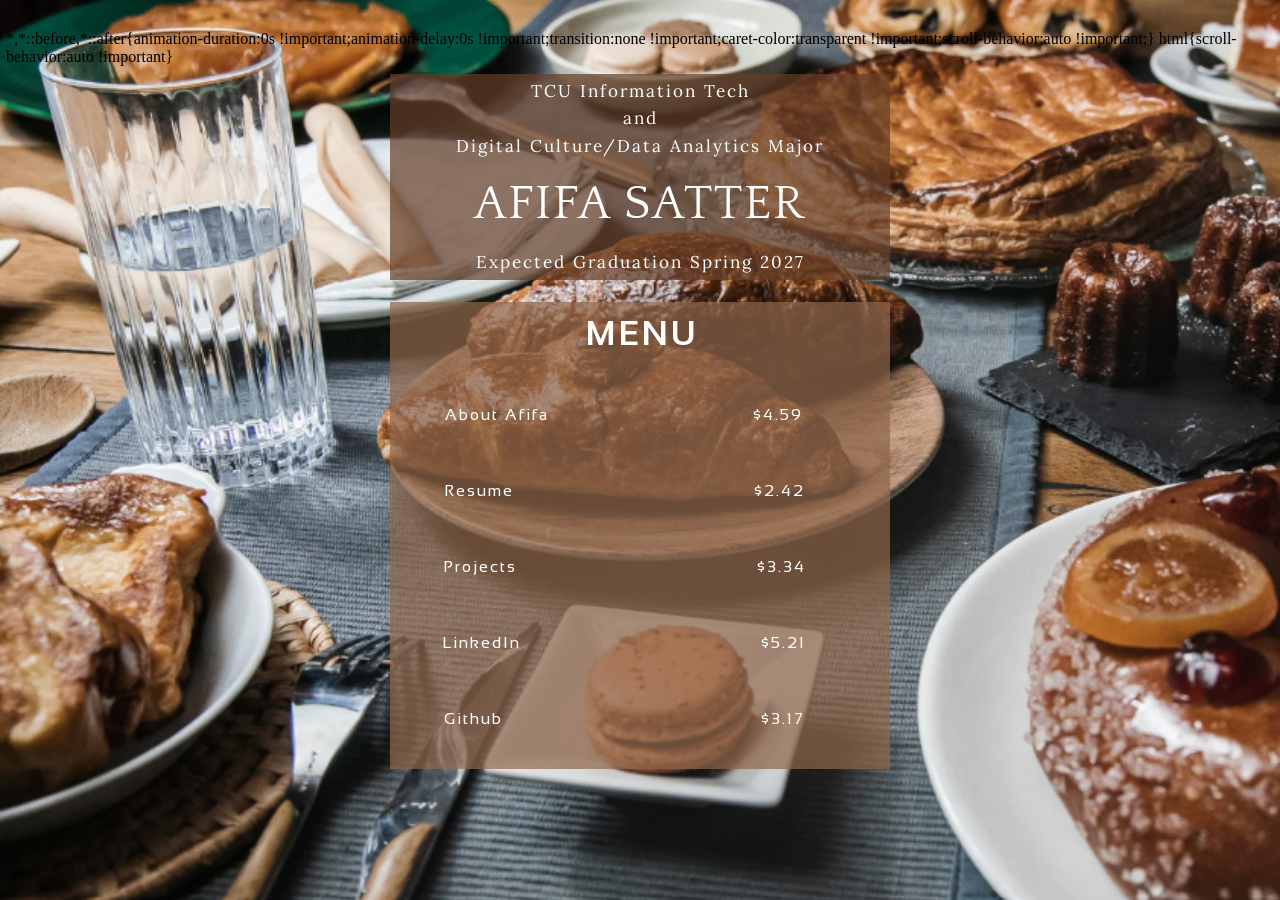
<file: index.html>
<!DOCTYPE html>
<html lang="en">
    <head>
        <meta charset="UTF-8">
        <meta name="viewport" content="width=device-width, initial-scale=1.0">
        <link rel="stylesheet" href="style.css">
        <link href='https://fonts.googleapis.com/css?family=Lora:italic' rel='stylesheet'>
        <link href='https://fonts.googleapis.com/css?family=Quattrocento:bold' rel='stylesheet'>
        <link href='https://fonts.googleapis.com/css?family=Sansation' rel='stylesheet'>




    </head>

    <body>
        <div class="box1">
            <div class="tcuHead"><p>TCU Information Tech <br> and <br> Digital Culture/Data Analytics Major</p></div>
            <div class="name">AFIFA SATTER</div>
            <div class="grad"><p>Expected Graduation Spring 2027</p></div>

            
        </div>
        
        <div class="box2">

            <div class="menuTitle"><h1>MENU</h1></div>
            <div class="navigationItems">
                <nav class="menu">
                    <ul>
                        <div style = "display: flex;">
                            <li><a href="AboutAfifa.html">About Afifa&emsp;&emsp;&emsp;&emsp;&emsp;&emsp;&emsp;&emsp;&emsp;&emsp;&emsp;</a></li>
                            <p>$4.59</p>
                        </div>

                        <div style = "display: flex;">
                            <li><a href="CopyofAfifaSatter (2).html">Resume&emsp;&emsp;&emsp;&emsp;&emsp;&emsp;&emsp;&emsp;&emsp;&emsp;&emsp;&emsp;&emsp;</a></li>
                            <p>$2.42</p>
                        </div>

                        <div style = "display: flex;">
                            <li><a href="projects.html">Projects&emsp;&emsp;&emsp;&emsp;&emsp;&emsp;&emsp;&emsp;&emsp;&emsp;&emsp;&emsp;&emsp;</a></li>
                            <p>$3.34</p>
                        </div>

                        <div style = "display: flex;">
                            <li><a href="https://www.linkedin.com/in/afifa-satter-tcu/">LinkedIn&emsp;&emsp;&emsp;&emsp;&emsp;&emsp;&emsp;&emsp;&emsp;&emsp;&emsp;&emsp;&emsp;</a></li>
                            <p>$5.21</p>
                        </div>

                        <div style = "display: flex;">
                            <li><a href="https://github.com/afifafs">Github&emsp;&emsp;&emsp;&emsp;&emsp;&emsp;&emsp;&emsp;&emsp;&emsp;&emsp;&emsp;&emsp;&emsp;</a></li>
                            <p>$3.17</p>
                        </div>

                    </ul>




                
                
                </nav>

            
            </div>
        </div>
        


        



    </body>

</html>
</file>
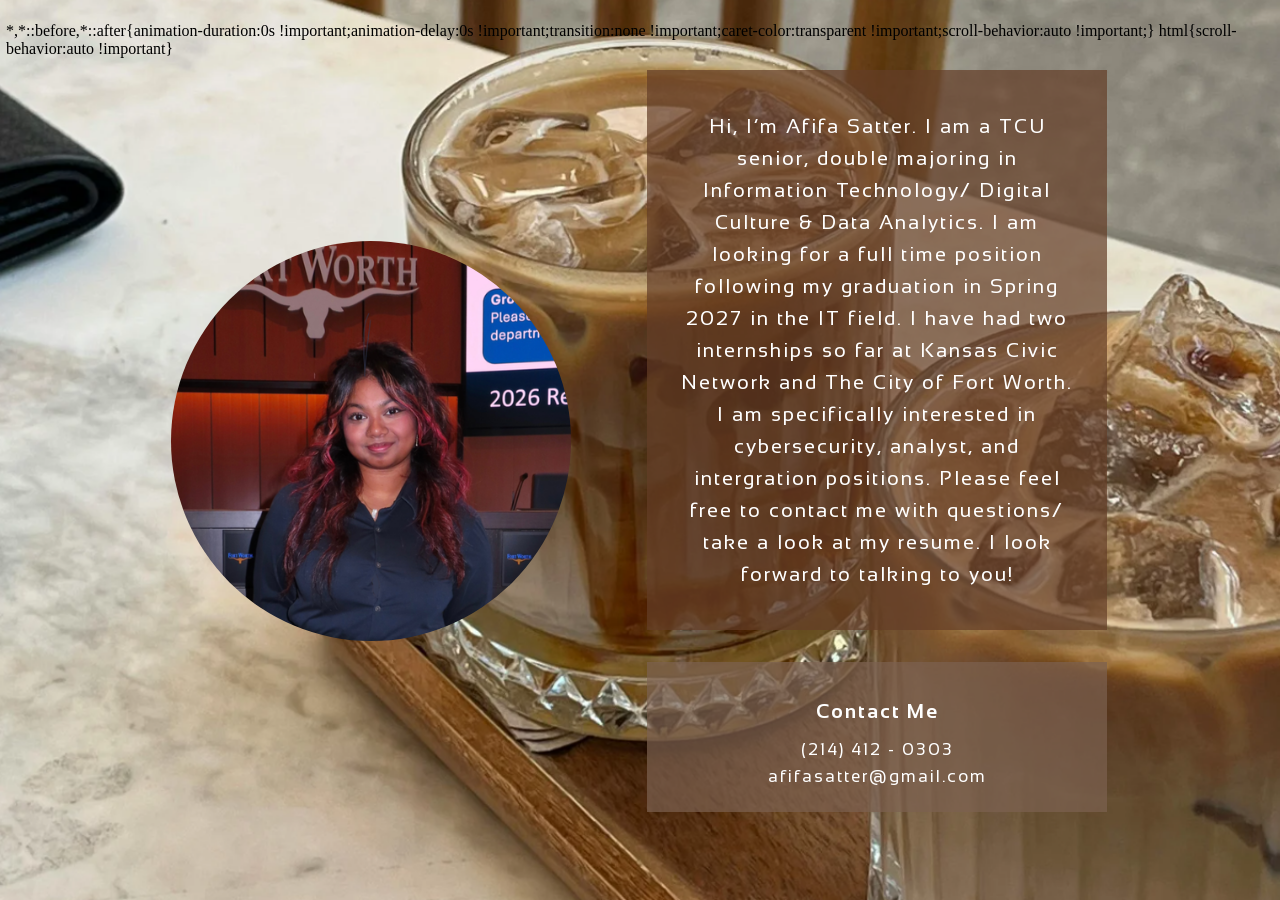
<file: AboutAfifa.html>
<!DOCTYPE html>
<html lang="en">
    <head>
        <meta charset="UTF-8">
        <meta name="viewport" content="width=device-width, initial-scale=1.0">
        <link rel="stylesheet" href="styleAbt.css">
        <link href='https://fonts.googleapis.com/css?family=Sansation' rel='stylesheet'>



    </head>

    <body>

        <div class="container">
            <img src="profile.png" alt="profile" class="profimg">
            <div class="content">

                <div class= "aboutMe">
                    <p>Hi, I’m Afifa Satter. I am a TCU senior, double majoring in Information Technology/ Digital Culture & Data Analytics. I am looking for a full time position following my graduation in Spring 2027 in the IT field. I have had two internships so far at Kansas Civic Network and The City of Fort Worth. I am specifically interested in cybersecurity, analyst, and intergration positions. Please feel free to contact me with questions/ take a look at my resume. I look forward to talking to you!  </p>
                </div>


                <div class="info">
                    <div class="contactTitle">
                        <h3>Contact Me</h3>
                    </div>

                    <div class="contact"> 
                        <p>(214) 412 - 0303 <br> afifasatter@gmail.com</p>
                    </div>
            </div>
        </div>
        </div>

    </body>
</file>
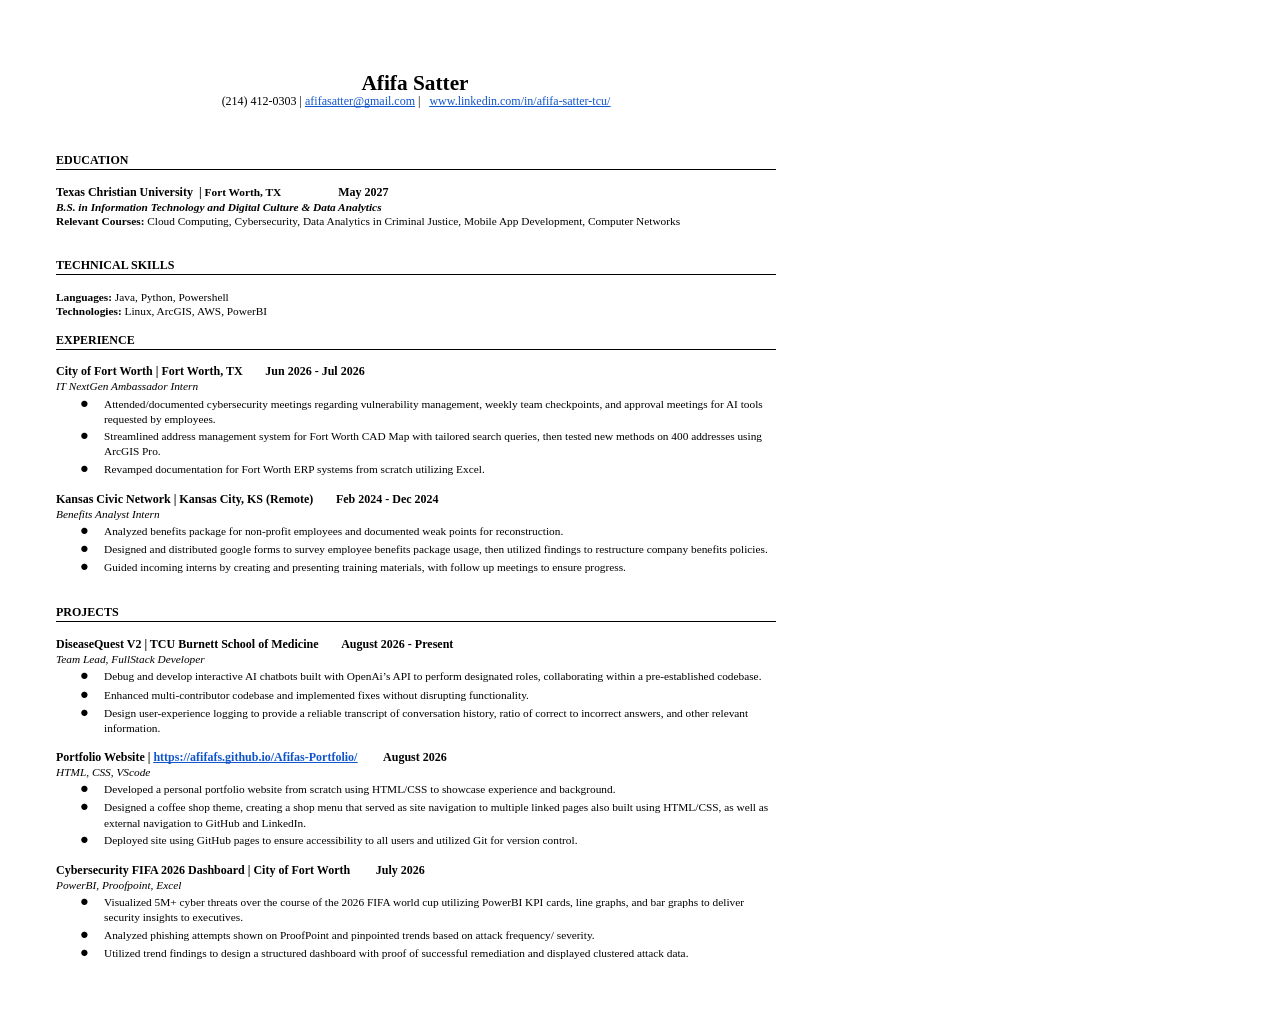
<file: AfifaSatterResume.html>
<html><head><meta content="text/html; charset=UTF-8" http-equiv="content-type"><style type="text/css">.lst-kix_laf9yp3v7215-4>li:before{content:"o  "}.lst-kix_laf9yp3v7215-5>li:before{content:"\0025aa   "}.lst-kix_laf9yp3v7215-3>li:before{content:"\0025cf   "}.lst-kix_laf9yp3v7215-7>li:before{content:"o  "}.lst-kix_laf9yp3v7215-6>li:before{content:"\0025cf   "}li.li-bullet-0:before{margin-left:-18pt;white-space:nowrap;display:inline-block;min-width:18pt}ul.lst-kix_laf9yp3v7215-8{list-style-type:none}ul.lst-kix_laf9yp3v7215-7{list-style-type:none}.lst-kix_laf9yp3v7215-0>li:before{content:"\0025cf   "}.lst-kix_laf9yp3v7215-1>li:before{content:"o  "}ul.lst-kix_laf9yp3v7215-6{list-style-type:none}.lst-kix_laf9yp3v7215-8>li:before{content:"\0025aa   "}ul.lst-kix_laf9yp3v7215-5{list-style-type:none}ul.lst-kix_laf9yp3v7215-4{list-style-type:none}ul.lst-kix_laf9yp3v7215-3{list-style-type:none}.lst-kix_laf9yp3v7215-2>li:before{content:"\0025aa   "}ul.lst-kix_laf9yp3v7215-2{list-style-type:none}ul.lst-kix_laf9yp3v7215-1{list-style-type:none}ul.lst-kix_laf9yp3v7215-0{list-style-type:none}ol{margin:0;padding:0}table td,table th{padding:0}.c20{margin-left:-13.5pt;padding-top:0pt;text-indent:-9pt;padding-bottom:0pt;line-height:1.15;orphans:2;widows:2;text-align:left;margin-right:-21pt;height:11pt}.c14{padding-top:0pt;border-bottom-color:#000000;border-bottom-width:0.8pt;padding-bottom:1pt;line-height:1.25;border-bottom-style:solid;orphans:2;widows:2;text-align:left}.c3{margin-left:-13.5pt;padding-top:0pt;text-indent:-9pt;padding-bottom:0pt;line-height:1.15;orphans:2;widows:2;text-align:center;margin-right:-21pt}.c9{color:#000000;font-weight:400;text-decoration:none;vertical-align:baseline;font-size:8.5pt;font-family:"Cambria";font-style:italic}.c5{color:#000000;font-weight:400;text-decoration:none;vertical-align:baseline;font-size:1pt;font-family:"Cambria";font-style:normal}.c2{color:#000000;font-weight:400;text-decoration:none;vertical-align:baseline;font-size:8.5pt;font-family:"Cambria";font-style:normal}.c0{padding-top:0pt;padding-bottom:0pt;line-height:1.25;orphans:2;widows:2;text-align:left;height:11pt}.c11{color:#000000;font-weight:400;text-decoration:none;vertical-align:baseline;font-size:9pt;font-family:"Cambria";font-style:normal}.c21{padding-top:0pt;padding-bottom:0pt;line-height:1.15;orphans:2;widows:2;text-align:left;height:11pt}.c19{padding-top:0pt;padding-bottom:0pt;line-height:1.15;orphans:2;widows:2;text-align:center}.c7{padding-top:0pt;padding-bottom:0pt;line-height:1.25;orphans:2;widows:2;text-align:left}.c16{-webkit-text-decoration-skip:none;color:#1155cc;text-decoration:underline;text-decoration-skip-ink:none}.c13{color:#000000;text-decoration:none;vertical-align:baseline;font-style:normal}.c22{color:#000000;text-decoration:none;vertical-align:baseline;font-style:italic}.c10{font-size:8.5pt;font-family:"Cambria";font-style:italic;font-weight:400}.c24{background-color:#ffffff;max-width:540pt;padding:36pt 36pt 36pt 36pt}.c27{font-weight:400;font-size:8pt;font-family:"Cambria"}.c15{font-size:8.5pt;font-weight:400;font-family:"Cambria"}.c18{font-weight:400;font-size:9pt;font-family:"Cambria"}.c17{font-weight:400;font-size:2pt;font-family:"Cambria"}.c26{font-weight:400;font-size:10.5pt;font-family:"Cambria"}.c25{font-weight:700;font-size:16pt;font-family:"Cambria"}.c1{font-size:9pt;font-weight:700;font-family:"Cambria"}.c6{font-size:8.5pt;font-weight:700;font-family:"Cambria"}.c8{margin-left:36pt;padding-left:0pt}.c4{padding:0;margin:0}.c12{color:inherit;text-decoration:inherit}.c23{height:11pt}.title{padding-top:0pt;color:#000000;font-size:26pt;padding-bottom:3pt;font-family:"Arial";line-height:1.15;page-break-after:avoid;orphans:2;widows:2;text-align:left}.subtitle{padding-top:0pt;color:#666666;font-size:15pt;padding-bottom:16pt;font-family:"Arial";line-height:1.15;page-break-after:avoid;orphans:2;widows:2;text-align:left}li{color:#000000;font-size:11pt;font-family:"Arial"}p{margin:0;color:#000000;font-size:11pt;font-family:"Arial"}h1{padding-top:20pt;color:#000000;font-size:20pt;padding-bottom:6pt;font-family:"Arial";line-height:1.15;page-break-after:avoid;orphans:2;widows:2;text-align:left}h2{padding-top:18pt;color:#000000;font-size:16pt;padding-bottom:6pt;font-family:"Arial";line-height:1.15;page-break-after:avoid;orphans:2;widows:2;text-align:left}h3{padding-top:16pt;color:#434343;font-size:14pt;padding-bottom:4pt;font-family:"Arial";line-height:1.15;page-break-after:avoid;orphans:2;widows:2;text-align:left}h4{padding-top:14pt;color:#666666;font-size:12pt;padding-bottom:4pt;font-family:"Arial";line-height:1.15;page-break-after:avoid;orphans:2;widows:2;text-align:left}h5{padding-top:12pt;color:#666666;font-size:11pt;padding-bottom:4pt;font-family:"Arial";line-height:1.15;page-break-after:avoid;orphans:2;widows:2;text-align:left}h6{padding-top:12pt;color:#666666;font-size:11pt;padding-bottom:4pt;font-family:"Arial";line-height:1.15;page-break-after:avoid;font-style:italic;orphans:2;widows:2;text-align:left}</style></head><body class="c24 doc-content"><p class="c20"><span class="c13 c25"></span></p><p class="c3"><span class="c13 c25">Afifa Satter</span></p><p class="c19"><span class="c18">(214) 412-0303 | </span><span class="c16 c18"><a class="c12" href="mailto:afifasatter@gmail.com">afifasatter@gmail.com</a></span><span class="c18">&nbsp;| &nbsp; </span><span class="c16 c18"><a class="c12" href="https://www.google.com/url?q=http://www.linkedin.com/in/afifa-satter-tcu/&amp;sa=D&amp;source=editors&amp;ust=1789074670280500&amp;usg=AOvVaw1kPtm3zs6X3dkkL0TxsyY4">www.linkedin.com/in/afifa-satter-tcu/</a></span></p><p class="c21"><span class="c11"></span></p><p class="c21"><span class="c11"></span></p><p class="c19 c23"><span class="c5"></span></p><p class="c14"><span class="c1">EDUCATION </span></p><p class="c0"><span class="c13 c17"></span></p><p class="c7"><span class="c1">Texas Christian University &nbsp;| </span><span class="c6">Fort Worth, TX</span><span class="c1">&nbsp;&nbsp;&nbsp;&nbsp;&nbsp;&nbsp;&nbsp;&nbsp;&nbsp; &nbsp; &nbsp; &nbsp; &nbsp; &nbsp;May 2027 &nbsp; &nbsp; &nbsp; &nbsp; &nbsp;</span></p><p class="c7"><span class="c6 c22">B.S. in Information Technology and Digital Culture &amp; Data Analytics</span></p><p class="c7"><span class="c6">Relevant Courses: </span><span class="c2">Cloud Computing, Cybersecurity, Data Analytics in Criminal Justice, Mobile App Development, Computer Networks</span></p><p class="c0"><span class="c2"></span></p><p class="c0"><span class="c5"></span></p><p class="c14"><span class="c1">TECHNICAL SKILLS</span></p><p class="c0"><span class="c13 c17"></span></p><p class="c7"><span class="c6">Languages: </span><span class="c2">Java, Python, Powershell</span></p><p class="c7"><span class="c6">Technologies:</span><span class="c2">&nbsp;Linux, ArcGIS, AWS, PowerBI</span></p><p class="c0"><span class="c2"></span></p><p class="c14"><span class="c1">EXPERIENCE</span></p><p class="c0"><span class="c13 c17"></span></p><p class="c7"><span class="c1">City of Fort Worth | Fort Worth, TX</span><span class="c10">&nbsp;&nbsp;&nbsp;&nbsp;&nbsp;&nbsp;&nbsp;&nbsp;</span><span class="c13 c1">Jun 2026 - Jul 2026</span></p><p class="c7"><span class="c9">IT NextGen Ambassador Intern&nbsp;&nbsp;&nbsp;&nbsp;&nbsp;&nbsp;&nbsp;&nbsp; </span></p><ul class="c4 lst-kix_laf9yp3v7215-0 start"><li class="c7 c8 li-bullet-0"><span class="c15">Attended/documented cybersecurity meetings regarding vulnerability management, weekly team checkpoints, and approval meetings for AI tools requested by employees. </span></li><li class="c7 c8 li-bullet-0"><span class="c2">Streamlined address management system for Fort Worth CAD Map with tailored search queries, then tested new methods on 400 addresses using ArcGIS Pro. </span></li><li class="c7 c8 li-bullet-0"><span class="c2">Revamped documentation for Fort Worth ERP systems from scratch utilizing Excel. </span></li></ul><p class="c0"><span class="c2"></span></p><p class="c7"><span class="c1">Kansas Civic Network | Kansas City, KS (Remote)</span><span class="c10">&nbsp;&nbsp;&nbsp;&nbsp;&nbsp;&nbsp;&nbsp;&nbsp;</span><span class="c1">Feb 2024</span><span class="c13 c1">&nbsp;- Dec 2024</span></p><p class="c7"><span class="c9">Benefits Analyst Intern &nbsp;&nbsp;&nbsp;&nbsp;&nbsp;&nbsp;&nbsp;&nbsp;&nbsp;</span></p><ul class="c4 lst-kix_laf9yp3v7215-0"><li class="c7 c8 li-bullet-0"><span class="c2">Analyzed benefits package for non-profit employees and documented weak points for reconstruction. </span></li><li class="c7 c8 li-bullet-0"><span class="c2">Designed and distributed google forms to survey employee benefits package usage, then utilized findings to restructure company benefits policies. </span></li><li class="c7 c8 li-bullet-0"><span class="c2">Guided incoming interns by creating and presenting training materials, with follow up meetings to ensure progress. </span></li></ul><p class="c0"><span class="c2"></span></p><p class="c0"><span class="c5"></span></p><p class="c14"><span class="c1">PROJECTS</span></p><p class="c0"><span class="c13 c17"></span></p><p class="c7"><span class="c1">DiseaseQuest V2 | TCU Burnett School of Medicine</span><span class="c10">&nbsp;&nbsp;&nbsp;&nbsp;&nbsp;&nbsp;&nbsp;&nbsp;</span><span class="c13 c1">August 2026 - Present</span></p><p class="c7"><span class="c9">Team Lead, FullStack Developer</span></p><ul class="c4 lst-kix_laf9yp3v7215-0"><li class="c7 c8 li-bullet-0"><span class="c2">Debug and develop interactive AI chatbots built with OpenAi&rsquo;s API to perform designated roles, collaborating within a pre-established codebase. &nbsp;</span></li><li class="c7 c8 li-bullet-0"><span class="c2">Enhanced multi-contributor codebase and implemented fixes without disrupting functionality. </span></li><li class="c7 c8 li-bullet-0"><span class="c15">Design user-experience logging to provide a reliable transcript of conversation history, ratio of correct to incorrect answers, and other relevant information. </span></li></ul><p class="c0"><span class="c2"></span></p><p class="c7"><span class="c1">Portfolio Website | </span><span class="c1 c16"><a class="c12" href="https://www.google.com/url?q=https://afifafs.github.io/Afifas-Portfolio/&amp;sa=D&amp;source=editors&amp;ust=1789074670286940&amp;usg=AOvVaw3M0Su3uZXnSVxZSQOTfF_z">https://afifafs.github.io/Afifas-Portfolio/</a></span><span class="c1">&nbsp;</span><span class="c10">&nbsp;&nbsp;&nbsp;&nbsp;&nbsp;&nbsp;&nbsp;&nbsp;</span><span class="c1">August</span><span class="c13 c1">&nbsp;2026</span></p><p class="c7"><span class="c9">HTML, CSS, VScode</span></p><ul class="c4 lst-kix_laf9yp3v7215-0"><li class="c7 c8 li-bullet-0"><span class="c15">Developed a personal portfolio website from scratch using HTML/CSS to showcase experience and background. </span></li><li class="c7 c8 li-bullet-0"><span class="c2">Designed a coffee shop theme, creating a shop menu that served as site navigation to multiple linked pages also built using HTML/CSS, as well as external navigation to GitHub and LinkedIn.</span></li><li class="c7 c8 li-bullet-0"><span class="c2">Deployed site using GitHub pages to ensure accessibility to all users and utilized Git for version control. </span></li></ul><p class="c0"><span class="c2"></span></p><p class="c7"><span class="c1">Cybersecurity FIFA 2026 Dashboard | City of Fort Worth </span><span class="c10">&nbsp;&nbsp;&nbsp;&nbsp;&nbsp;&nbsp;&nbsp;&nbsp;</span><span class="c13 c1">July 2026</span></p><p class="c7"><span class="c9">PowerBI, Proofpoint, Excel</span></p><ul class="c4 lst-kix_laf9yp3v7215-0"><li class="c7 c8 li-bullet-0"><span class="c2">Visualized 5M+ cyber threats over the course of the 2026 FIFA world cup utilizing PowerBI KPI cards, line graphs, and bar graphs to deliver security insights to executives.</span></li><li class="c7 c8 li-bullet-0"><span class="c2">Analyzed phishing attempts shown on ProofPoint and pinpointed trends based on attack frequency/ severity. </span></li><li class="c7 c8 li-bullet-0"><span class="c15">Utilized trend findings to design a structured dashboard with proof of successful remediation and displayed clustered attack data. </span></li></ul><p class="c0"><span class="c13 c26"></span></p></body></html>
</file>
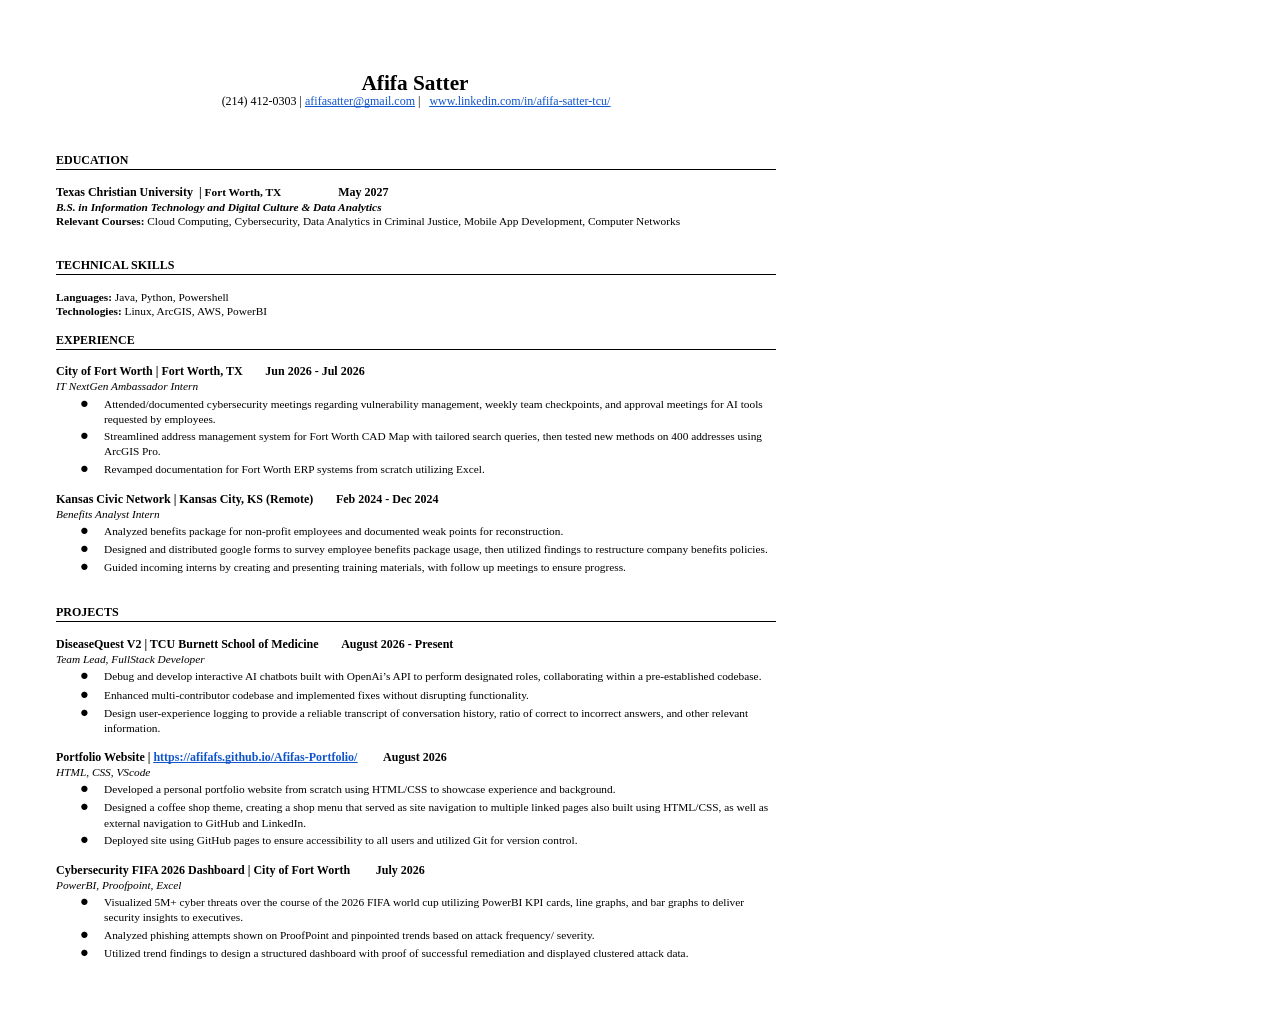
<file: CopyofAfifaSatter (2).html>
<html><head><meta content="text/html; charset=UTF-8" http-equiv="content-type"><style type="text/css">@import url(https://themes.googleusercontent.com/fonts/css?kit=sDU-RIIs3Wq_4pUcDwWu-05zdwzqyXAFhQ3EpAK6bTA);.lst-kix_laf9yp3v7215-4>li:before{content:"o  "}.lst-kix_laf9yp3v7215-5>li:before{content:"\0025aa   "}.lst-kix_laf9yp3v7215-3>li:before{content:"\0025cf   "}.lst-kix_laf9yp3v7215-7>li:before{content:"o  "}.lst-kix_laf9yp3v7215-6>li:before{content:"\0025cf   "}li.li-bullet-0:before{margin-left:-18pt;white-space:nowrap;display:inline-block;min-width:18pt}ul.lst-kix_laf9yp3v7215-8{list-style-type:none}ul.lst-kix_laf9yp3v7215-7{list-style-type:none}.lst-kix_laf9yp3v7215-0>li:before{content:"\0025cf   "}.lst-kix_laf9yp3v7215-1>li:before{content:"o  "}ul.lst-kix_laf9yp3v7215-6{list-style-type:none}.lst-kix_laf9yp3v7215-8>li:before{content:"\0025aa   "}ul.lst-kix_laf9yp3v7215-5{list-style-type:none}ul.lst-kix_laf9yp3v7215-4{list-style-type:none}ul.lst-kix_laf9yp3v7215-3{list-style-type:none}.lst-kix_laf9yp3v7215-2>li:before{content:"\0025aa   "}ul.lst-kix_laf9yp3v7215-2{list-style-type:none}ul.lst-kix_laf9yp3v7215-1{list-style-type:none}ul.lst-kix_laf9yp3v7215-0{list-style-type:none}ol{margin:0;padding:0}table td,table th{padding:0}.c20{margin-left:-13.5pt;padding-top:0pt;text-indent:-9pt;padding-bottom:0pt;line-height:1.15;orphans:2;widows:2;text-align:left;margin-right:-21pt;height:11pt}.c14{padding-top:0pt;border-bottom-color:#000000;border-bottom-width:0.8pt;padding-bottom:1pt;line-height:1.25;border-bottom-style:solid;orphans:2;widows:2;text-align:left}.c3{margin-left:-13.5pt;padding-top:0pt;text-indent:-9pt;padding-bottom:0pt;line-height:1.15;orphans:2;widows:2;text-align:center;margin-right:-21pt}.c9{color:#000000;font-weight:400;text-decoration:none;vertical-align:baseline;font-size:8.5pt;font-family:"Cambria";font-style:italic}.c5{color:#000000;font-weight:400;text-decoration:none;vertical-align:baseline;font-size:1pt;font-family:"Cambria";font-style:normal}.c2{color:#000000;font-weight:400;text-decoration:none;vertical-align:baseline;font-size:8.5pt;font-family:"Cambria";font-style:normal}.c0{padding-top:0pt;padding-bottom:0pt;line-height:1.25;orphans:2;widows:2;text-align:left;height:11pt}.c11{color:#000000;font-weight:400;text-decoration:none;vertical-align:baseline;font-size:9pt;font-family:"Cambria";font-style:normal}.c21{padding-top:0pt;padding-bottom:0pt;line-height:1.15;orphans:2;widows:2;text-align:left;height:11pt}.c19{padding-top:0pt;padding-bottom:0pt;line-height:1.15;orphans:2;widows:2;text-align:center}.c7{padding-top:0pt;padding-bottom:0pt;line-height:1.25;orphans:2;widows:2;text-align:left}.c16{-webkit-text-decoration-skip:none;color:#1155cc;text-decoration:underline;text-decoration-skip-ink:none}.c13{color:#000000;text-decoration:none;vertical-align:baseline;font-style:normal}.c22{color:#000000;text-decoration:none;vertical-align:baseline;font-style:italic}.c10{font-size:8.5pt;font-family:"Cambria";font-style:italic;font-weight:400}.c24{background-color:#ffffff;max-width:540pt;padding:36pt 36pt 36pt 36pt}.c27{font-weight:400;font-size:8pt;font-family:"Cambria"}.c15{font-size:8.5pt;font-weight:400;font-family:"Cambria"}.c18{font-weight:400;font-size:9pt;font-family:"Cambria"}.c17{font-weight:400;font-size:2pt;font-family:"Cambria"}.c26{font-weight:400;font-size:10.5pt;font-family:"Cambria"}.c25{font-weight:700;font-size:16pt;font-family:"Cambria"}.c1{font-size:9pt;font-weight:700;font-family:"Cambria"}.c6{font-size:8.5pt;font-weight:700;font-family:"Cambria"}.c8{margin-left:36pt;padding-left:0pt}.c4{padding:0;margin:0}.c12{color:inherit;text-decoration:inherit}.c23{height:11pt}.title{padding-top:0pt;color:#000000;font-size:26pt;padding-bottom:3pt;font-family:"Arial";line-height:1.15;page-break-after:avoid;orphans:2;widows:2;text-align:left}.subtitle{padding-top:0pt;color:#666666;font-size:15pt;padding-bottom:16pt;font-family:"Arial";line-height:1.15;page-break-after:avoid;orphans:2;widows:2;text-align:left}li{color:#000000;font-size:11pt;font-family:"Arial"}p{margin:0;color:#000000;font-size:11pt;font-family:"Arial"}h1{padding-top:20pt;color:#000000;font-size:20pt;padding-bottom:6pt;font-family:"Arial";line-height:1.15;page-break-after:avoid;orphans:2;widows:2;text-align:left}h2{padding-top:18pt;color:#000000;font-size:16pt;padding-bottom:6pt;font-family:"Arial";line-height:1.15;page-break-after:avoid;orphans:2;widows:2;text-align:left}h3{padding-top:16pt;color:#434343;font-size:14pt;padding-bottom:4pt;font-family:"Arial";line-height:1.15;page-break-after:avoid;orphans:2;widows:2;text-align:left}h4{padding-top:14pt;color:#666666;font-size:12pt;padding-bottom:4pt;font-family:"Arial";line-height:1.15;page-break-after:avoid;orphans:2;widows:2;text-align:left}h5{padding-top:12pt;color:#666666;font-size:11pt;padding-bottom:4pt;font-family:"Arial";line-height:1.15;page-break-after:avoid;orphans:2;widows:2;text-align:left}h6{padding-top:12pt;color:#666666;font-size:11pt;padding-bottom:4pt;font-family:"Arial";line-height:1.15;page-break-after:avoid;font-style:italic;orphans:2;widows:2;text-align:left}</style></head><body class="c24 doc-content"><p class="c20"><span class="c13 c25"></span></p><p class="c3"><span class="c13 c25">Afifa Satter</span></p><p class="c19"><span class="c18">(214) 412-0303 | </span><span class="c16 c18"><a class="c12" href="mailto:afifasatter@gmail.com">afifasatter@gmail.com</a></span><span class="c18">&nbsp;| &nbsp; </span><span class="c16 c18"><a class="c12" href="https://www.google.com/url?q=http://www.linkedin.com/in/afifa-satter-tcu/&amp;sa=D&amp;source=editors&amp;ust=1789074670280500&amp;usg=AOvVaw1kPtm3zs6X3dkkL0TxsyY4">www.linkedin.com/in/afifa-satter-tcu/</a></span></p><p class="c21"><span class="c11"></span></p><p class="c21"><span class="c11"></span></p><p class="c19 c23"><span class="c5"></span></p><p class="c14"><span class="c1">EDUCATION </span></p><p class="c0"><span class="c13 c17"></span></p><p class="c7"><span class="c1">Texas Christian University &nbsp;| </span><span class="c6">Fort Worth, TX</span><span class="c1">&nbsp;&nbsp;&nbsp;&nbsp;&nbsp;&nbsp;&nbsp;&nbsp;&nbsp; &nbsp; &nbsp; &nbsp; &nbsp; &nbsp;May 2027 &nbsp; &nbsp; &nbsp; &nbsp; &nbsp;</span></p><p class="c7"><span class="c6 c22">B.S. in Information Technology and Digital Culture &amp; Data Analytics</span></p><p class="c7"><span class="c6">Relevant Courses: </span><span class="c2">Cloud Computing, Cybersecurity, Data Analytics in Criminal Justice, Mobile App Development, Computer Networks</span></p><p class="c0"><span class="c2"></span></p><p class="c0"><span class="c5"></span></p><p class="c14"><span class="c1">TECHNICAL SKILLS</span></p><p class="c0"><span class="c13 c17"></span></p><p class="c7"><span class="c6">Languages: </span><span class="c2">Java, Python, Powershell</span></p><p class="c7"><span class="c6">Technologies:</span><span class="c2">&nbsp;Linux, ArcGIS, AWS, PowerBI</span></p><p class="c0"><span class="c2"></span></p><p class="c14"><span class="c1">EXPERIENCE</span></p><p class="c0"><span class="c13 c17"></span></p><p class="c7"><span class="c1">City of Fort Worth | Fort Worth, TX</span><span class="c10">&nbsp;&nbsp;&nbsp;&nbsp;&nbsp;&nbsp;&nbsp;&nbsp;</span><span class="c13 c1">Jun 2026 - Jul 2026</span></p><p class="c7"><span class="c9">IT NextGen Ambassador Intern&nbsp;&nbsp;&nbsp;&nbsp;&nbsp;&nbsp;&nbsp;&nbsp; </span></p><ul class="c4 lst-kix_laf9yp3v7215-0 start"><li class="c7 c8 li-bullet-0"><span class="c15">Attended/documented cybersecurity meetings regarding vulnerability management, weekly team checkpoints, and approval meetings for AI tools requested by employees. </span></li><li class="c7 c8 li-bullet-0"><span class="c2">Streamlined address management system for Fort Worth CAD Map with tailored search queries, then tested new methods on 400 addresses using ArcGIS Pro. </span></li><li class="c7 c8 li-bullet-0"><span class="c2">Revamped documentation for Fort Worth ERP systems from scratch utilizing Excel. </span></li></ul><p class="c0"><span class="c2"></span></p><p class="c7"><span class="c1">Kansas Civic Network | Kansas City, KS (Remote)</span><span class="c10">&nbsp;&nbsp;&nbsp;&nbsp;&nbsp;&nbsp;&nbsp;&nbsp;</span><span class="c1">Feb 2024</span><span class="c13 c1">&nbsp;- Dec 2024</span></p><p class="c7"><span class="c9">Benefits Analyst Intern &nbsp;&nbsp;&nbsp;&nbsp;&nbsp;&nbsp;&nbsp;&nbsp;&nbsp;</span></p><ul class="c4 lst-kix_laf9yp3v7215-0"><li class="c7 c8 li-bullet-0"><span class="c2">Analyzed benefits package for non-profit employees and documented weak points for reconstruction. </span></li><li class="c7 c8 li-bullet-0"><span class="c2">Designed and distributed google forms to survey employee benefits package usage, then utilized findings to restructure company benefits policies. </span></li><li class="c7 c8 li-bullet-0"><span class="c2">Guided incoming interns by creating and presenting training materials, with follow up meetings to ensure progress. </span></li></ul><p class="c0"><span class="c2"></span></p><p class="c0"><span class="c5"></span></p><p class="c14"><span class="c1">PROJECTS</span></p><p class="c0"><span class="c13 c17"></span></p><p class="c7"><span class="c1">DiseaseQuest V2 | TCU Burnett School of Medicine</span><span class="c10">&nbsp;&nbsp;&nbsp;&nbsp;&nbsp;&nbsp;&nbsp;&nbsp;</span><span class="c13 c1">August 2026 - Present</span></p><p class="c7"><span class="c9">Team Lead, FullStack Developer</span></p><ul class="c4 lst-kix_laf9yp3v7215-0"><li class="c7 c8 li-bullet-0"><span class="c2">Debug and develop interactive AI chatbots built with OpenAi&rsquo;s API to perform designated roles, collaborating within a pre-established codebase. &nbsp;</span></li><li class="c7 c8 li-bullet-0"><span class="c2">Enhanced multi-contributor codebase and implemented fixes without disrupting functionality. </span></li><li class="c7 c8 li-bullet-0"><span class="c15">Design user-experience logging to provide a reliable transcript of conversation history, ratio of correct to incorrect answers, and other relevant information. </span></li></ul><p class="c0"><span class="c2"></span></p><p class="c7"><span class="c1">Portfolio Website | </span><span class="c1 c16"><a class="c12" href="https://www.google.com/url?q=https://afifafs.github.io/Afifas-Portfolio/&amp;sa=D&amp;source=editors&amp;ust=1789074670286940&amp;usg=AOvVaw3M0Su3uZXnSVxZSQOTfF_z">https://afifafs.github.io/Afifas-Portfolio/</a></span><span class="c1">&nbsp;</span><span class="c10">&nbsp;&nbsp;&nbsp;&nbsp;&nbsp;&nbsp;&nbsp;&nbsp;</span><span class="c1">August</span><span class="c13 c1">&nbsp;2026</span></p><p class="c7"><span class="c9">HTML, CSS, VScode</span></p><ul class="c4 lst-kix_laf9yp3v7215-0"><li class="c7 c8 li-bullet-0"><span class="c15">Developed a personal portfolio website from scratch using HTML/CSS to showcase experience and background. </span></li><li class="c7 c8 li-bullet-0"><span class="c2">Designed a coffee shop theme, creating a shop menu that served as site navigation to multiple linked pages also built using HTML/CSS, as well as external navigation to GitHub and LinkedIn.</span></li><li class="c7 c8 li-bullet-0"><span class="c2">Deployed site using GitHub pages to ensure accessibility to all users and utilized Git for version control. </span></li></ul><p class="c0"><span class="c2"></span></p><p class="c7"><span class="c1">Cybersecurity FIFA 2026 Dashboard | City of Fort Worth </span><span class="c10">&nbsp;&nbsp;&nbsp;&nbsp;&nbsp;&nbsp;&nbsp;&nbsp;</span><span class="c13 c1">July 2026</span></p><p class="c7"><span class="c9">PowerBI, Proofpoint, Excel</span></p><ul class="c4 lst-kix_laf9yp3v7215-0"><li class="c7 c8 li-bullet-0"><span class="c2">Visualized 5M+ cyber threats over the course of the 2026 FIFA world cup utilizing PowerBI KPI cards, line graphs, and bar graphs to deliver security insights to executives.</span></li><li class="c7 c8 li-bullet-0"><span class="c2">Analyzed phishing attempts shown on ProofPoint and pinpointed trends based on attack frequency/ severity. </span></li><li class="c7 c8 li-bullet-0"><span class="c15">Utilized trend findings to design a structured dashboard with proof of successful remediation and displayed clustered attack data. </span></li></ul><p class="c0"><span class="c13 c26"></span></p></body></html>
</file>
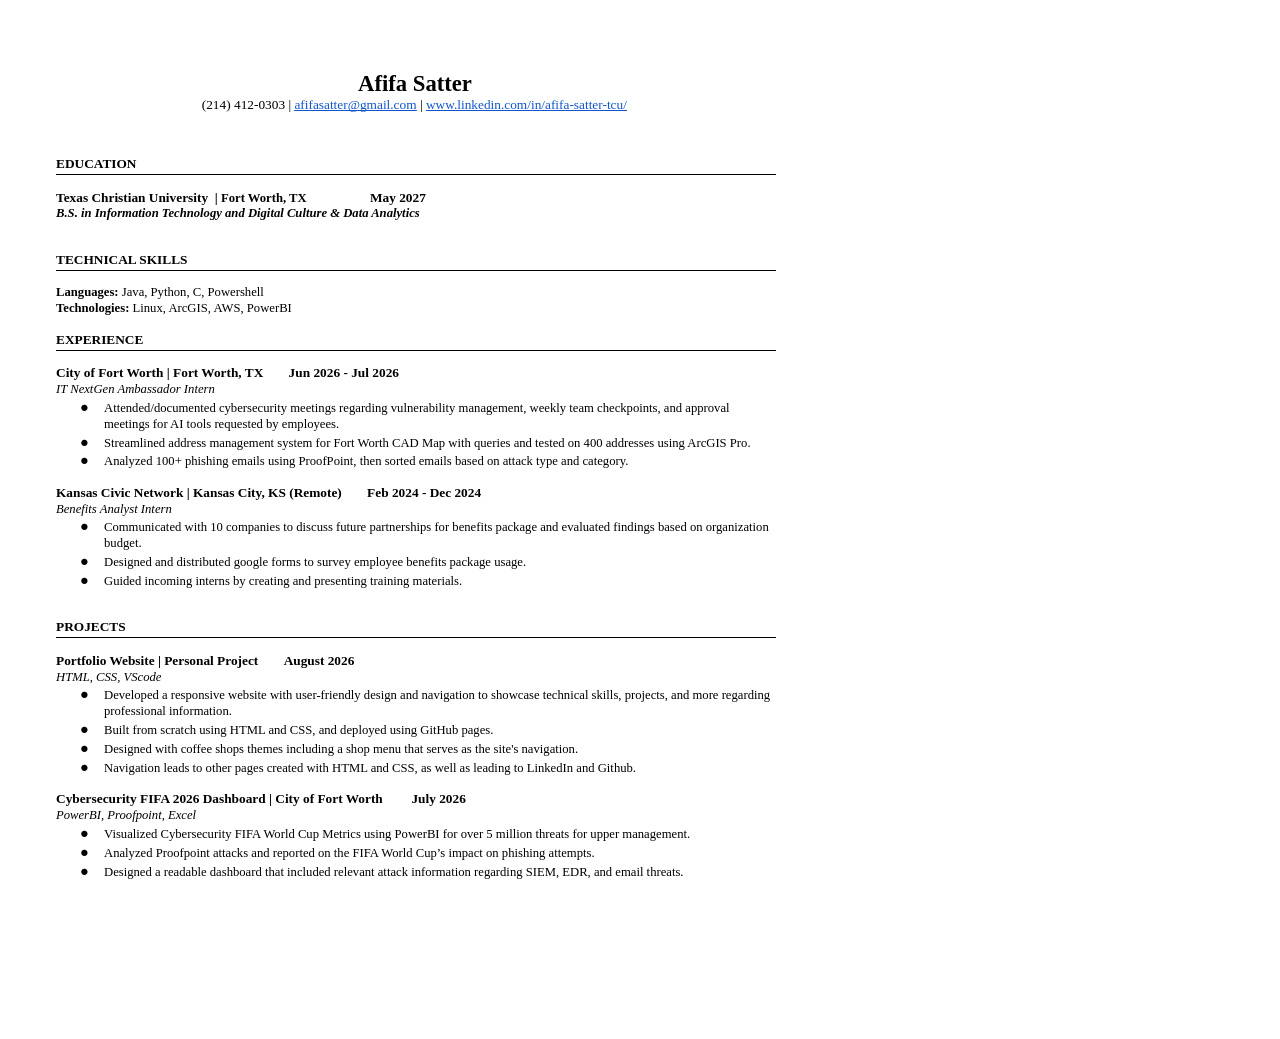
<file: CopyofAfifaSatter.html>
<html><head><meta content="text/html; charset=UTF-8" http-equiv="content-type"><style type="text/css">@import url(https://themes.googleusercontent.com/fonts/css?kit=sDU-RIIs3Wq_4pUcDwWu-05zdwzqyXAFhQ3EpAK6bTA);.lst-kix_laf9yp3v7215-4>li:before{content:"o  "}.lst-kix_laf9yp3v7215-5>li:before{content:"\0025aa   "}.lst-kix_laf9yp3v7215-3>li:before{content:"\0025cf   "}.lst-kix_laf9yp3v7215-7>li:before{content:"o  "}.lst-kix_laf9yp3v7215-6>li:before{content:"\0025cf   "}li.li-bullet-0:before{margin-left:-18pt;white-space:nowrap;display:inline-block;min-width:18pt}ul.lst-kix_laf9yp3v7215-8{list-style-type:none}ul.lst-kix_laf9yp3v7215-7{list-style-type:none}.lst-kix_laf9yp3v7215-0>li:before{content:"\0025cf   "}.lst-kix_laf9yp3v7215-1>li:before{content:"o  "}ul.lst-kix_laf9yp3v7215-6{list-style-type:none}.lst-kix_laf9yp3v7215-8>li:before{content:"\0025aa   "}ul.lst-kix_laf9yp3v7215-5{list-style-type:none}ul.lst-kix_laf9yp3v7215-4{list-style-type:none}ul.lst-kix_laf9yp3v7215-3{list-style-type:none}.lst-kix_laf9yp3v7215-2>li:before{content:"\0025aa   "}ul.lst-kix_laf9yp3v7215-2{list-style-type:none}ul.lst-kix_laf9yp3v7215-1{list-style-type:none}ul.lst-kix_laf9yp3v7215-0{list-style-type:none}ol{margin:0;padding:0}table td,table th{padding:0}.c21{padding-top:0pt;border-bottom-color:#000000;border-bottom-width:0.8pt;padding-bottom:1pt;line-height:1.25;border-bottom-style:solid;orphans:2;widows:2;text-align:left}.c2{color:#000000;font-weight:400;text-decoration:none;vertical-align:baseline;font-size:3pt;font-family:"Cambria";font-style:normal}.c0{color:#000000;font-weight:400;text-decoration:none;vertical-align:baseline;font-size:10.5pt;font-family:"Cambria";font-style:normal}.c6{color:#000000;font-weight:400;text-decoration:none;vertical-align:baseline;font-size:9pt;font-family:"Cambria";font-style:normal}.c5{color:#000000;font-weight:400;text-decoration:none;vertical-align:baseline;font-size:1pt;font-family:"Cambria";font-style:normal}.c1{color:#000000;font-weight:400;text-decoration:none;vertical-align:baseline;font-size:9.5pt;font-family:"Cambria";font-style:normal}.c13{padding-top:0pt;padding-bottom:0pt;line-height:1.15;orphans:2;widows:2;text-align:center}.c4{padding-top:0pt;padding-bottom:0pt;line-height:1.25;orphans:2;widows:2;text-align:left}.c17{padding-top:0pt;padding-bottom:0pt;line-height:1.15;orphans:2;widows:2;text-align:left}.c11{color:#000000;text-decoration:none;vertical-align:baseline;font-style:italic}.c9{color:#000000;text-decoration:none;vertical-align:baseline;font-style:normal}.c18{-webkit-text-decoration-skip:none;color:#1155cc;text-decoration:underline;text-decoration-skip-ink:none}.c23{font-weight:700;font-size:17pt;font-family:"Cambria"}.c8{font-size:9.5pt;font-weight:400;font-family:"Cambria"}.c19{background-color:#ffffff;max-width:540pt;padding:36pt 36pt 36pt 36pt}.c3{font-size:9.5pt;font-weight:700;font-family:"Cambria"}.c16{font-weight:400;font-size:10pt;font-family:"Cambria"}.c7{font-size:10pt;font-weight:700;font-family:"Cambria"}.c20{margin-left:-13.5pt;text-indent:-9pt;margin-right:-21pt}.c15{color:inherit;text-decoration:inherit}.c12{margin-left:36pt;padding-left:0pt}.c10{padding:0;margin:0}.c14{height:11pt}.c22{font-style:italic}.title{padding-top:0pt;color:#000000;font-size:26pt;padding-bottom:3pt;font-family:"Arial";line-height:1.15;page-break-after:avoid;orphans:2;widows:2;text-align:left}.subtitle{padding-top:0pt;color:#666666;font-size:15pt;padding-bottom:16pt;font-family:"Arial";line-height:1.15;page-break-after:avoid;orphans:2;widows:2;text-align:left}li{color:#000000;font-size:11pt;font-family:"Arial"}p{margin:0;color:#000000;font-size:11pt;font-family:"Arial"}h1{padding-top:20pt;color:#000000;font-size:20pt;padding-bottom:6pt;font-family:"Arial";line-height:1.15;page-break-after:avoid;orphans:2;widows:2;text-align:left}h2{padding-top:18pt;color:#000000;font-size:16pt;padding-bottom:6pt;font-family:"Arial";line-height:1.15;page-break-after:avoid;orphans:2;widows:2;text-align:left}h3{padding-top:16pt;color:#434343;font-size:14pt;padding-bottom:4pt;font-family:"Arial";line-height:1.15;page-break-after:avoid;orphans:2;widows:2;text-align:left}h4{padding-top:14pt;color:#666666;font-size:12pt;padding-bottom:4pt;font-family:"Arial";line-height:1.15;page-break-after:avoid;orphans:2;widows:2;text-align:left}h5{padding-top:12pt;color:#666666;font-size:11pt;padding-bottom:4pt;font-family:"Arial";line-height:1.15;page-break-after:avoid;orphans:2;widows:2;text-align:left}h6{padding-top:12pt;color:#666666;font-size:11pt;padding-bottom:4pt;font-family:"Arial";line-height:1.15;page-break-after:avoid;font-style:italic;orphans:2;widows:2;text-align:left}</style></head><body class="c19 doc-content"><p class="c17 c20 c14"><span class="c9 c23"></span></p><p class="c13 c20"><span class="c9 c23">Afifa Satter</span></p><p class="c13"><span class="c16">(214) 412-0303 | </span><span class="c18 c16"><a class="c15" href="mailto:afifasatter@gmail.com">afifasatter@gmail.com</a></span><span class="c16">&nbsp;| </span><span class="c16 c18"><a class="c15" href="https://www.google.com/url?q=http://www.linkedin.com/in/afifa-satter-tcu/&amp;sa=D&amp;source=editors&amp;ust=1788065640593404&amp;usg=AOvVaw1gfX2BpIsssOVco6sTm2nT">www.linkedin.com/in/afifa-satter-tcu/</a></span><span class="c16">&nbsp;</span></p><p class="c17 c14"><span class="c9 c16"></span></p><p class="c14 c17"><span class="c9 c16"></span></p><p class="c13 c14"><span class="c5"></span></p><p class="c21"><span class="c7">EDUCATION </span></p><p class="c4 c14"><span class="c2"></span></p><p class="c4"><span class="c7">Texas Christian University &nbsp;| </span><span class="c3">Fort Worth, TX</span><span class="c7">&nbsp;&nbsp;&nbsp;&nbsp;&nbsp;&nbsp;&nbsp;&nbsp;&nbsp; &nbsp; &nbsp; &nbsp; &nbsp; &nbsp;May 2027 &nbsp; &nbsp; &nbsp; &nbsp; &nbsp;</span></p><p class="c4"><span class="c11 c3">B.S. in Information Technology and Digital Culture &amp; Data Analytics</span></p><p class="c4 c14"><span class="c1"></span></p><p class="c4 c14"><span class="c5"></span></p><p class="c21"><span class="c7">TECHNICAL SKILLS</span></p><p class="c4 c14"><span class="c2"></span></p><p class="c4"><span class="c3">Languages: </span><span class="c1">Java, Python, C, Powershell</span></p><p class="c4"><span class="c3">Technologies:</span><span class="c1">&nbsp;Linux, ArcGIS, AWS, PowerBI</span></p><p class="c4 c14"><span class="c1"></span></p><p class="c21"><span class="c7">EXPERIENCE</span></p><p class="c4 c14"><span class="c2"></span></p><p class="c4"><span class="c7">City of Fort Worth | Fort Worth, TX</span><span class="c8 c22">&nbsp;&nbsp;&nbsp;&nbsp;&nbsp;&nbsp;&nbsp;&nbsp;</span><span class="c9 c7">Jun 2026 - Jul 2026</span></p><p class="c4"><span class="c8 c11">IT NextGen Ambassador Intern&nbsp;&nbsp;&nbsp;&nbsp;&nbsp;&nbsp;&nbsp;&nbsp; </span></p><ul class="c10 lst-kix_laf9yp3v7215-0 start"><li class="c4 c12 li-bullet-0"><span class="c8">Attended/documented cybersecurity meetings regarding vulnerability management, weekly team checkpoints, and approval meetings for AI tools requested by employees. </span></li><li class="c4 c12 li-bullet-0"><span class="c1">Streamlined address management system for Fort Worth CAD Map with queries and tested on 400 addresses using ArcGIS Pro. </span></li><li class="c4 c12 li-bullet-0"><span class="c1">Analyzed 100+ phishing emails using ProofPoint, then sorted emails based on attack type and category. </span></li></ul><p class="c4 c14"><span class="c1"></span></p><p class="c4"><span class="c7">Kansas Civic Network | Kansas City, KS (Remote)</span><span class="c8 c22">&nbsp;&nbsp;&nbsp;&nbsp;&nbsp;&nbsp;&nbsp;&nbsp;</span><span class="c7">Feb 2024</span><span class="c7 c9">&nbsp;- Dec 2024</span></p><p class="c4"><span class="c11 c8">Benefits Analyst Intern &nbsp;&nbsp;&nbsp;&nbsp;&nbsp;&nbsp;&nbsp;&nbsp;&nbsp;</span></p><ul class="c10 lst-kix_laf9yp3v7215-0"><li class="c4 c12 li-bullet-0"><span class="c1">Communicated with 10 companies to discuss future partnerships for benefits package and evaluated findings based on organization budget. </span></li><li class="c4 c12 li-bullet-0"><span class="c1">Designed and distributed google forms to survey employee benefits package usage. </span></li><li class="c4 c12 li-bullet-0"><span class="c1">Guided incoming interns by creating and presenting training materials. </span></li></ul><p class="c4 c14"><span class="c1"></span></p><p class="c4 c14"><span class="c5"></span></p><p class="c21"><span class="c7">PROJECTS</span></p><p class="c4 c14"><span class="c2"></span></p><p class="c4"><span class="c7">Portfolio Website | Personal Project</span><span class="c8 c22">&nbsp;&nbsp;&nbsp;&nbsp;&nbsp;&nbsp;&nbsp;&nbsp;</span><span class="c7">August</span><span class="c9 c7">&nbsp;2026</span></p><p class="c4"><span class="c11 c8">HTML, CSS, VScode</span></p><ul class="c10 lst-kix_laf9yp3v7215-0"><li class="c4 c12 li-bullet-0"><span class="c8">Developed a responsive</span><span class="c1">&nbsp;website with user-friendly design and navigation to showcase technical skills, projects, and more regarding professional information. </span></li><li class="c4 c12 li-bullet-0"><span class="c1">Built from scratch using HTML and CSS, and deployed using GitHub pages. </span></li><li class="c4 c12 li-bullet-0"><span class="c1">Designed with coffee shops themes including a shop menu that serves as the site&#39;s navigation. </span></li><li class="c4 c12 li-bullet-0"><span class="c1">Navigation leads to other pages created with HTML and CSS, as well as leading to LinkedIn and Github. </span></li></ul><p class="c4 c14"><span class="c1"></span></p><p class="c4"><span class="c7">Cybersecurity FIFA 2026 Dashboard | City of Fort Worth </span><span class="c8 c22">&nbsp;&nbsp;&nbsp;&nbsp;&nbsp;&nbsp;&nbsp;&nbsp;</span><span class="c9 c7">July 2026</span></p><p class="c4"><span class="c11 c8">PowerBI, Proofpoint, Excel</span></p><ul class="c10 lst-kix_laf9yp3v7215-0"><li class="c4 c12 li-bullet-0"><span class="c1">Visualized Cybersecurity FIFA World Cup Metrics using PowerBI for over 5 million threats for upper management.</span></li><li class="c4 c12 li-bullet-0"><span class="c1">Analyzed Proofpoint attacks and reported on the FIFA World Cup&rsquo;s impact on phishing attempts.</span></li><li class="c4 c12 li-bullet-0"><span class="c8">Designed a readable dashboard that included relevant attack information regarding SIEM, EDR, and email threats.</span></li></ul><p class="c4 c14"><span class="c1"></span></p><p class="c4 c14"><span class="c0"></span></p><p class="c4 c14"><span class="c0"></span></p><p class="c4 c14"><span class="c0"></span></p><p class="c4 c14"><span class="c0"></span></p><p class="c4 c14"><span class="c0"></span></p><p class="c4 c14"><span class="c0"></span></p></body></html>
</file>
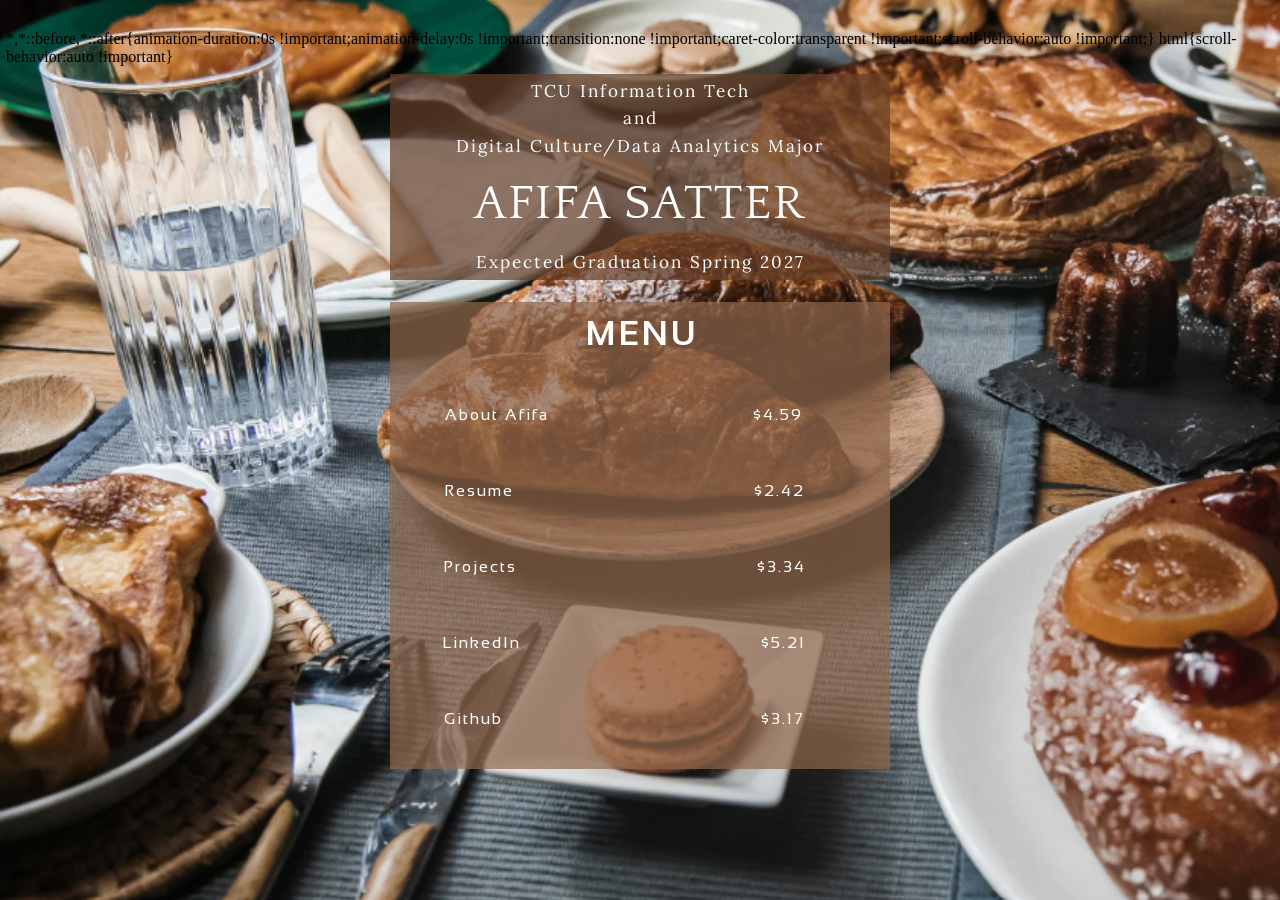
<file: Menu.html>
<!DOCTYPE html>
<html lang="en">
    <head>
        <meta charset="UTF-8">
        <meta name="viewport" content="width=device-width, initial-scale=1.0">
        <link rel="stylesheet" href="style.css">
        <link href='https://fonts.googleapis.com/css?family=Lora:italic' rel='stylesheet'>
        <link href='https://fonts.googleapis.com/css?family=Quattrocento:bold' rel='stylesheet'>
        <link href='https://fonts.googleapis.com/css?family=Sansation' rel='stylesheet'>




    </head>

    <body>
        <div class="box1">
            <div class="tcuHead"><p>TCU Information Tech <br> and <br> Digital Culture/Data Analytics Major</p></div>
            <div class="name">AFIFA SATTER</div>
            <div class="grad"><p>Expected Graduation Spring 2027</p></div>

            
        </div>
        
        <div class="box2">

            <div class="menuTitle"><h1>MENU</h1></div>
            <div class="navigationItems">
                <nav class="menu">
                    <ul>
                        <div style = "display: flex;">
                            <li><a href="AboutAfifa.html">About Afifa&emsp;&emsp;&emsp;&emsp;&emsp;&emsp;&emsp;&emsp;&emsp;&emsp;&emsp;</a></li>
                            <p>$4.59</p>
                        </div>

                        <div style = "display: flex;">
                            <li><a href="CopyofAfifaSatter.html">Resume&emsp;&emsp;&emsp;&emsp;&emsp;&emsp;&emsp;&emsp;&emsp;&emsp;&emsp;&emsp;&emsp;</a></li>
                            <p>$2.42</p>
                        </div>

                        <div style = "display: flex;">
                            <li><a href="projects.html">Projects&emsp;&emsp;&emsp;&emsp;&emsp;&emsp;&emsp;&emsp;&emsp;&emsp;&emsp;&emsp;&emsp;</a></li>
                            <p>$3.34</p>
                        </div>

                        <div style = "display: flex;">
                            <li><a href="https://www.linkedin.com/in/afifa-satter-tcu/">LinkedIn&emsp;&emsp;&emsp;&emsp;&emsp;&emsp;&emsp;&emsp;&emsp;&emsp;&emsp;&emsp;&emsp;</a></li>
                            <p>$5.21</p>
                        </div>

                        <div style = "display: flex;">
                            <li><a href="https://github.com/afifafs">Github&emsp;&emsp;&emsp;&emsp;&emsp;&emsp;&emsp;&emsp;&emsp;&emsp;&emsp;&emsp;&emsp;&emsp;</a></li>
                            <p>$3.17</p>
                        </div>

                    </ul>




                
                
                </nav>

            
            </div>
        </div>
        


        



    </body>

</html>
</file>
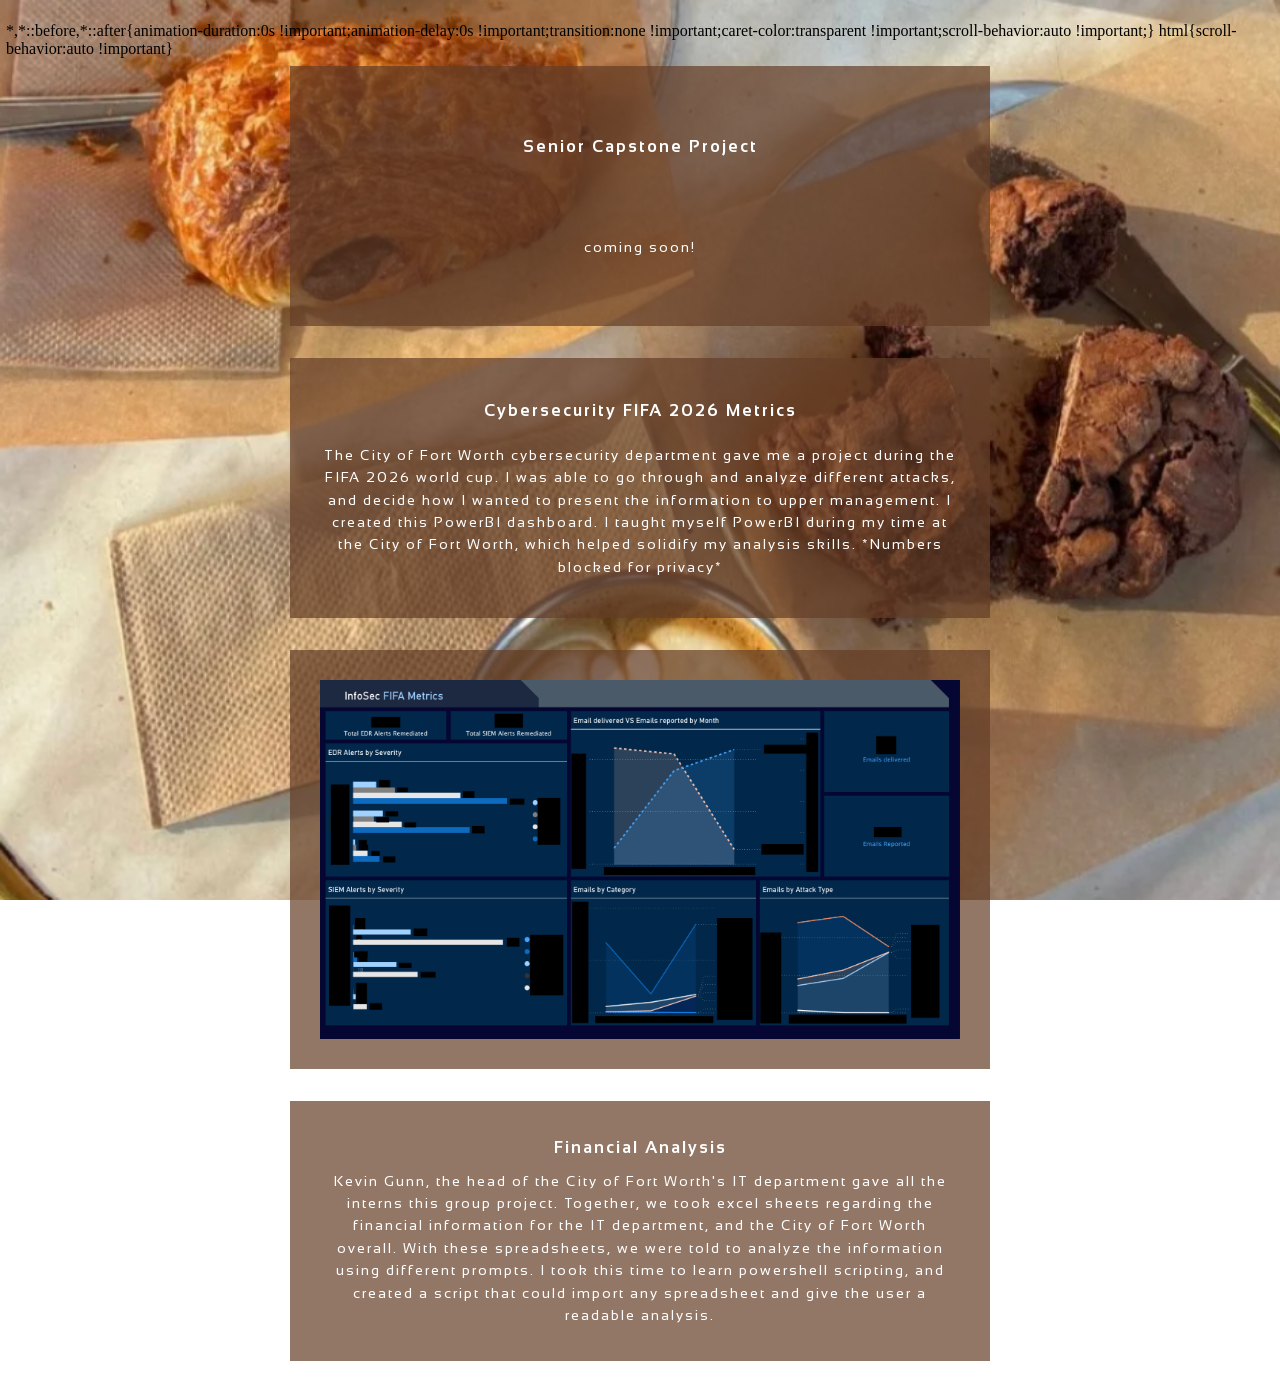
<file: projects.html>
<!DOCTYPE html>
<html lang="en">
    <head>
        <meta charset="UTF-8">
        <meta name="viewport" content="width=device-width, initial-scale=1.0">
        <link rel="stylesheet" href="styleProj.css">
        <link href='https://fonts.googleapis.com/css?family=Sansation' rel='stylesheet'>



    </head>
    <body>



        <div class="desc">
            <h3>Senior Capstone Project</h3>
            <p>coming soon!</p>
        </div>
        <div class="desc">

            
            <h3>Cybersecurity FIFA 2026 Metrics</h3>
            <p>The City of Fort Worth cybersecurity department gave me a project during the FIFA 2026 world cup. I was able to go through and analyze different attacks, and decide how I wanted to present the information to upper management. I created this PowerBI dashboard. I taught myself PowerBI during my time at the City of Fort Worth, which helped solidify my analysis skills. *Numbers blocked for privacy*</p>
        </div>

        <img src="fifaPic.png" alt="fifa" class="fifaCup">

        <div class="desc">
            <h3>Financial Analysis</h3>
            <p>Kevin Gunn, the head of the City of Fort Worth's IT department gave all the interns this group project.
                Together, we took excel sheets regarding the financial information for the IT department, and the City of Fort Worth overall.
                With these spreadsheets, we were told to analyze the information using different prompts. I took this time to learn powershell scripting,
                and created a script that could import any spreadsheet and give the user a readable analysis. 
            </p>

            



        </div>
    </body>
</file>
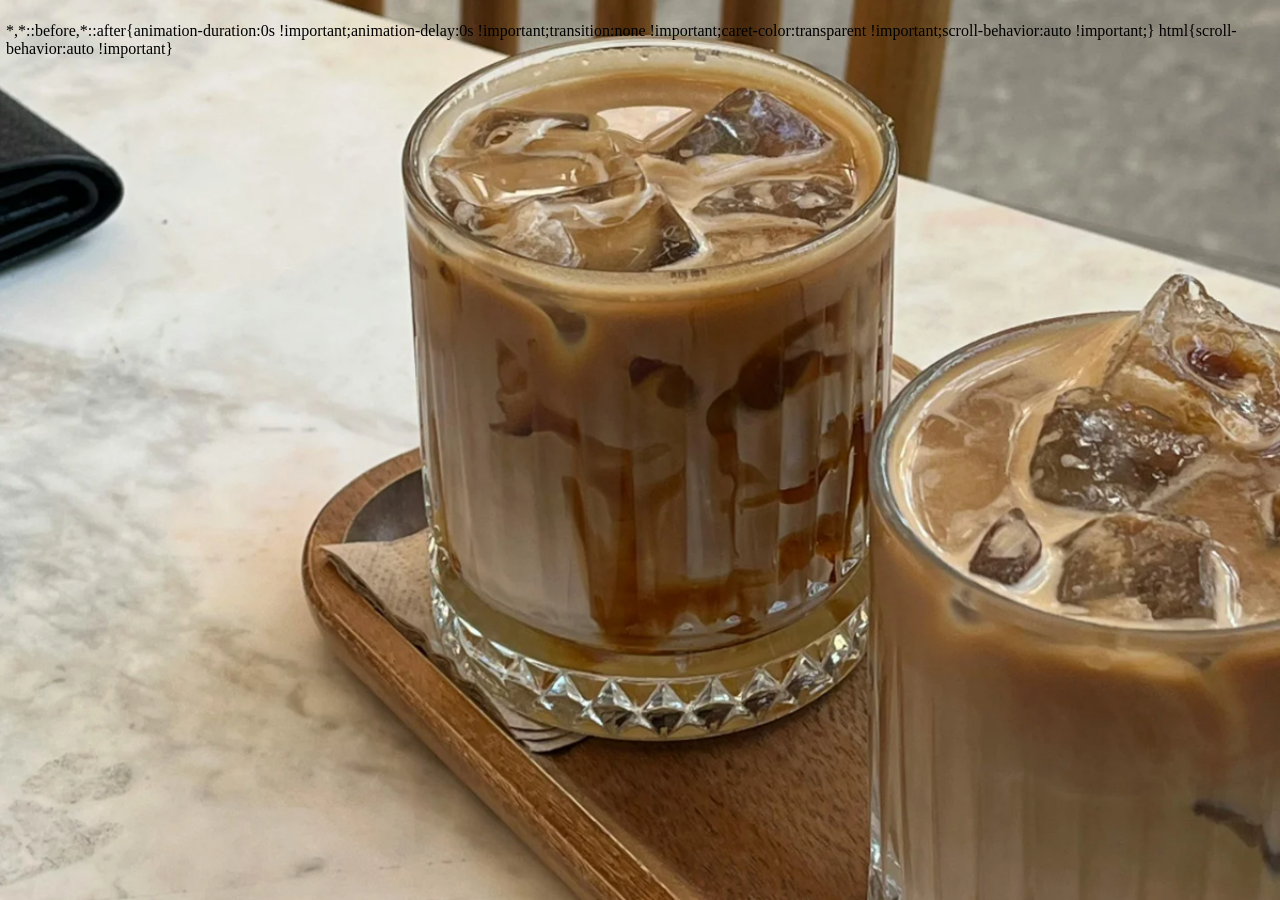
<file: resume.html>
<!DOCTYPE html>
<html lang="en">
    <head>
        <meta charset="UTF-8">
        <meta name="viewport" content="width=device-width, initial-scale=1.0">
        <link rel="stylesheet" href="styleAbt.css">
        <link href='https://fonts.googleapis.com/css?family=Sansation' rel='stylesheet'>



    </head>
</file>
<file: style.css>
*{
    display: grid;
    place-items: center;
    margin: 2px;
}


body {
    background-image: url(backgroundport.png);
    background-repeat: no-repeat;
    background-size: cover;
    background-attachment: fixed;
}
.box1{
    background-color: rgba(100, 62, 39, 0.7);
    color: white;
    letter-spacing: 2px;
    line-height: 1.6;
    width: 500px;
    height: 300;
}
.tcuHead {
    font-size: 17.1px;
    font-family: 'Lora', serif;
    align-self: center;
    text-align: center;
    




}

.name {
    font-size: 48px;
    font-family: 'Quattrocento';

}

.grad{
    font-size: 17.1px;
    font-family: 'Lora', serif;
}

.box2{
    margin-top: 20px;
    background-color: rgba(145, 103, 74, 0.7);
    color: white;
    letter-spacing: 2px;
    line-height: 1.6;
    width: 500px;


}

.menuTitle{
    font-size: 17px;
    font-family: 'Sansation';
    font-weight: bold;
    letter-spacing: 3px;
    justify-content: center;

}

.navigationItems{
    justify-content: left;
    width: 500px;
    line-height: 4;
    height: 400px;
    font-family: 'Sansation';
    color: white;

}

.price p{
    justify-content: right;
}

.navigationItems a:hover{
    color: rgb(52, 33, 20);
}

.navigationItems a {
    color: white;
    text-decoration: none;
}
</file>
<file: styleAbt.css>
*{
    display: grid;
    place-items: center;
    margin: 2px;
}

body {
    background-image: url(coffeechat.png);
    background-repeat: no-repeat;
    background-size: cover;
    background-attachment: fixed;
}

.aboutMe{
    background-color: rgba(100, 62, 39, 0.7);
    color: white;
    letter-spacing: 2px;
    line-height: 1.6;
    width: 400px;
    height: 500px;
    text-align: center;
    font-family: 'Sansation';
    padding: 30px;
    font-size: 20px;

}

.info{
    margin-top: 30px;
    background-color: rgba(125, 98, 81, 0.7);
    color: white;
    letter-spacing: 2px;
    line-height: 1.6;
    width: 400px;
    height: 90px;
    text-align: center;
    font-family: 'Sansation';
    padding: 30px;
    font-size: 17px;

}

.container {
  display: flex;
  align-items: center; /* Centers the image vertically relative to the text */
  gap: 70px;           /* Adds space between the image and the text */
}

/* The circular image styling */
.profimg {
  width: 400px;        /* Must match height for a perfect circle */
  height: 400px;       /* Must match width for a perfect circle */
  border-radius: 50%;  /* Makes the image circular */
  object-fit: cover;   /* Prevents distortion if the original image isn't a square */
}
</file>
<file: styleProj.css>
*{
    display: grid;
    place-items: center;
    margin: 2px;
}

body {
    background-image: url(work.png);
    background-repeat: no-repeat;
    background-size: cover;
    background-attachment: fixed;
}

.fifaCup{
    width: 640px;
    background-color: rgba(100, 62, 39, 0.7);
    color: white;
    letter-spacing: 2px;
    line-height: 1.6;
    width: 640px;
    text-align: center;
    font-family: 'Sansation';
    padding: 30px;
    margin-bottom: 30px;
    font-size: 14px;
    
}

.desc{
    background-color: rgba(100, 62, 39, 0.7);
    color: white;
    letter-spacing: 2px;
    line-height: 1.6;
    width: 640px;
    height: 200px;
    text-align: center;
    font-family: 'Sansation';
    padding: 30px;
    margin-bottom: 30px;
    font-size: 14px;
}
</file>
